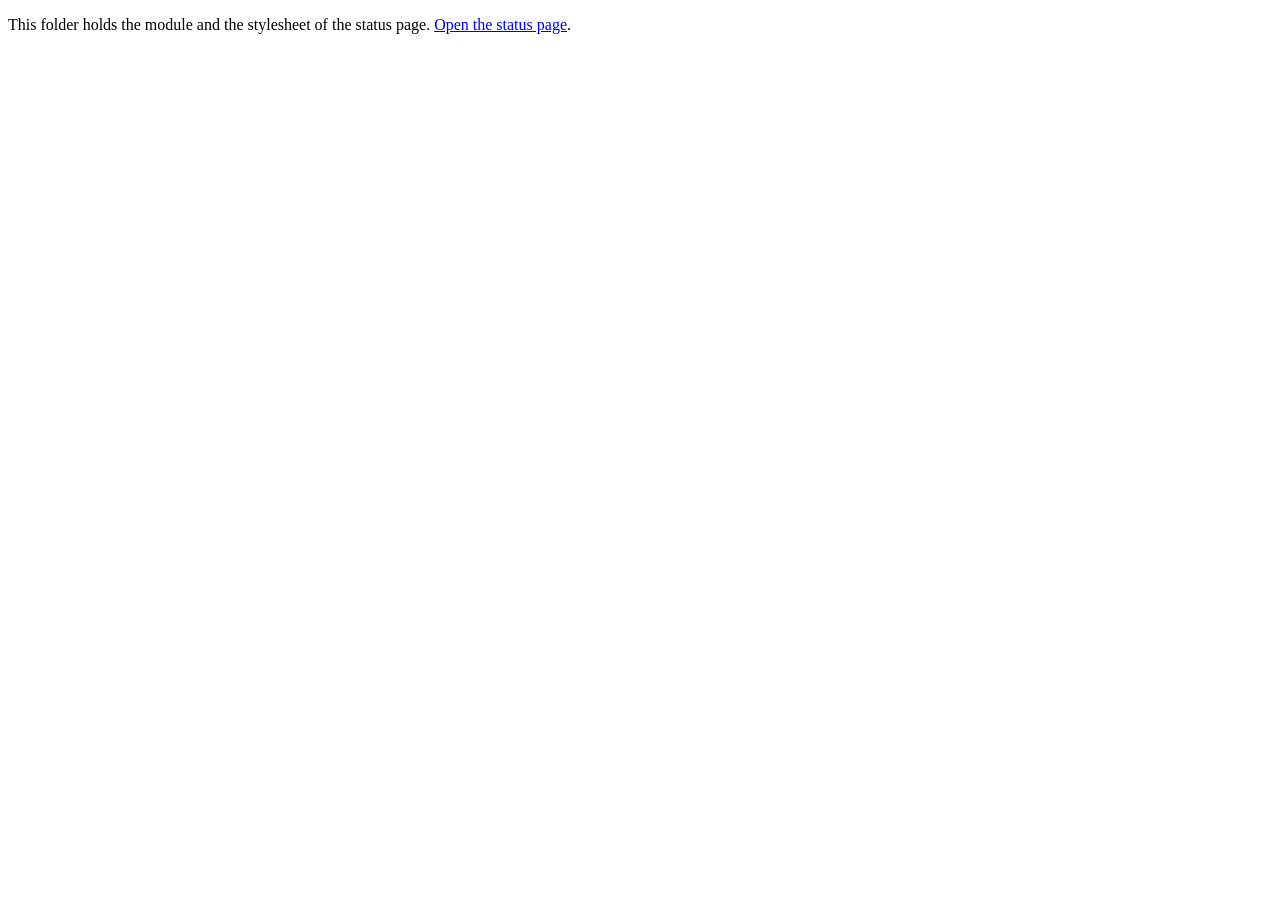
<file: web/index.html>
<!doctype html>
<html lang="en">
<head>
<meta charset="utf-8">
<meta name="viewport" content="width=device-width, initial-scale=1">
<title>HTTPSwitchboard dashboard assets</title>
</head>
<body>
<p>This folder holds the module and the stylesheet of the status page. <a href="/status">Open the status page</a>.</p>
</body>
</html>
</file>
